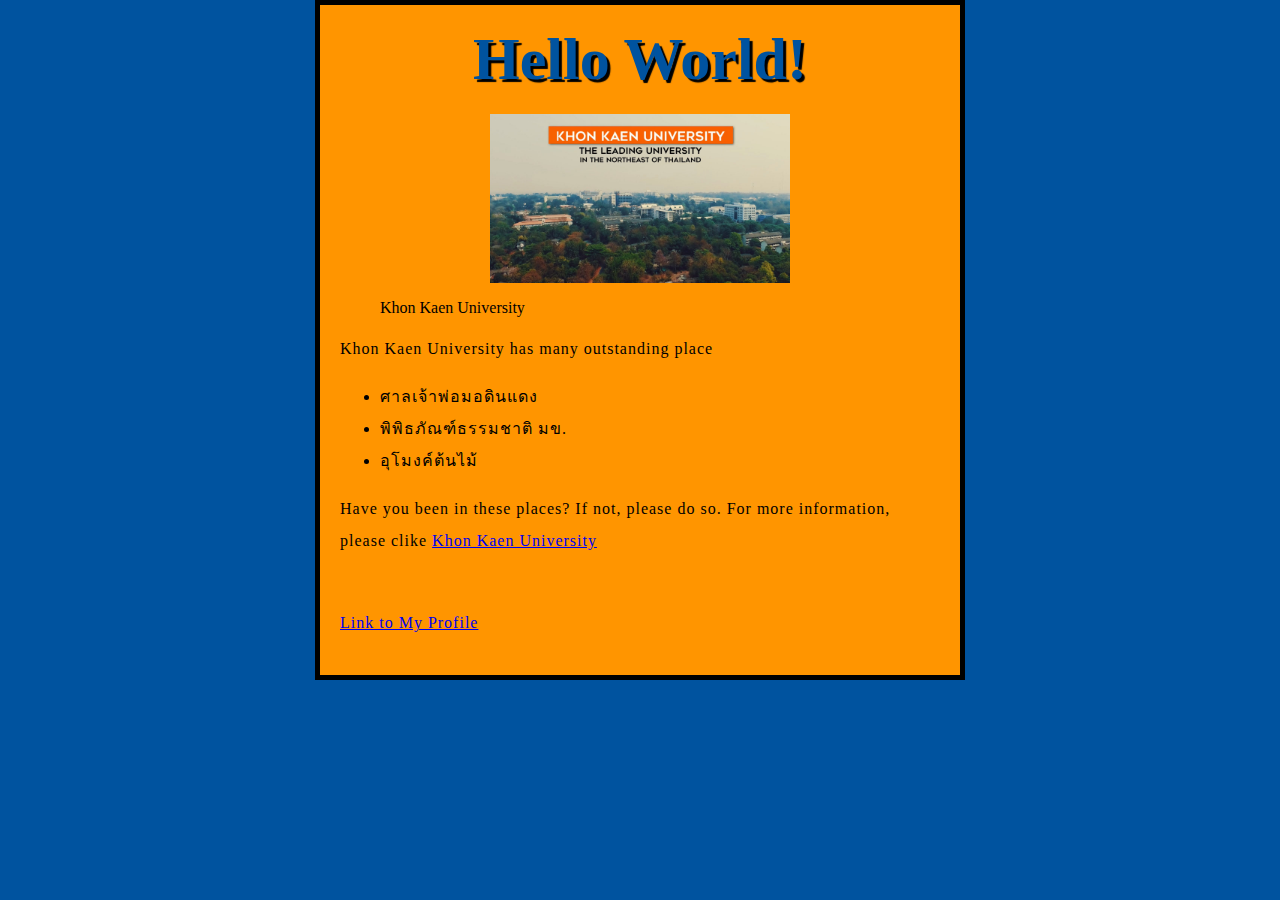
<file: index.html>
<!DOCTYPE html>
<html>
	<head>
		<meta charset="utf-8">
		<title>My test page</title>
		<link href="styles/style.css" rel="stylesheet" type="text/css">
	</head>
	<body>
		<h1>Hello World!</h1>
		<img src="image/kku.jpg" width="50%" height="50%" alt="My test image">
		<figure>Khon Kaen University</figure>
		<P>Khon Kaen University has many outstanding place</P>
		<ul>
			<li>ศาลเจ้าพ่อมอดินแดง</li>
			<li>พิพิธภัณฑ์ธรรมชาติ มข.</li>
			<li>อุโมงค์ต้นไม้</li>
		</ul>
		<P>Have you been in these places? If not, please do so. For more information, please clike <a href="http://www.kku.ac.th">Khon Kaen University</a></P>
		<br>
		<p><a href="Sayomphoo/index.html">Link to My Profile</a></p>
	</body>
</html>
</file>
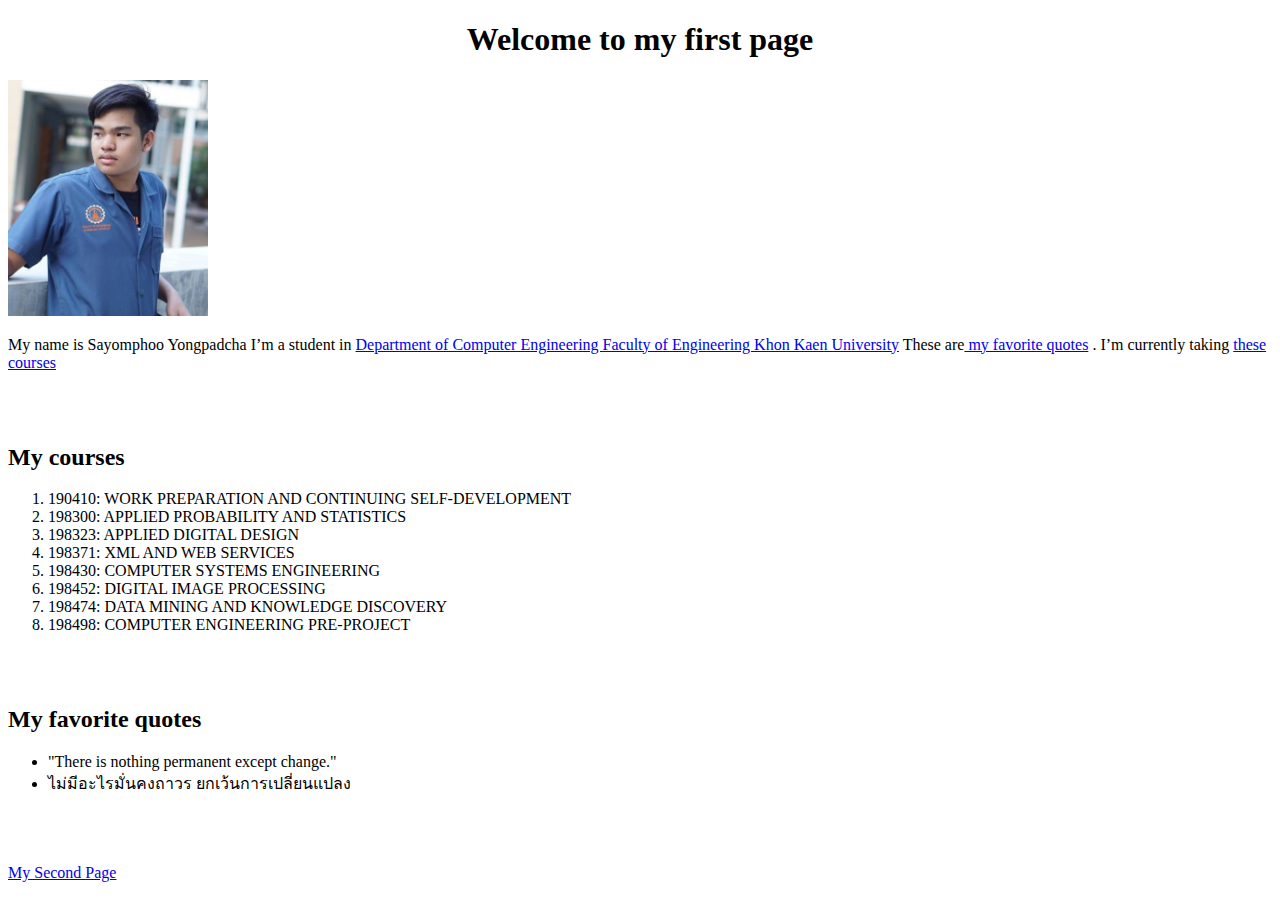
<file: Sayomphoo/index.html>
<!DOCTYPE html>
<html>
	<head>
		<meta charset="utf-8">
		<title>Sayomphoo Yongpadcha</title>
		<link href="styles/style.css" rel="stylesheet" type="text/css">
	</head>
	<body>
		<h1>Welcome to my first page</h1>
		<img src="image/mypic.jpg">
    <p>My name is Sayomphoo Yongpadcha I’m a student in
      <a href="https://www.en.kku.ac.th/web/coe/"> Department of Computer Engineering Faculty of Engineering Khon Kaen University</a>
      These are<a href="#Mycourses"> my favorite quotes</a>
      . I’m currently taking <a href="#Myquotes">these courses</a>
    </p>
    <br>
    <br>
    <h2 id="Mycourses">My courses</h2>
    <ol>
			<li>190410: WORK PREPARATION AND CONTINUING SELF-DEVELOPMENT</li>
			<li>198300: APPLIED PROBABILITY AND STATISTICS</li>
      <li>198323: APPLIED DIGITAL DESIGN</li>
      <li>198371: XML AND WEB SERVICES</li>
      <li>198430: COMPUTER SYSTEMS ENGINEERING</li>
      <li>198452: DIGITAL IMAGE PROCESSING</li>
      <li>198474: DATA MINING AND KNOWLEDGE DISCOVERY</li>
      <li>198498: COMPUTER ENGINEERING PRE-PROJECT</li>
		</ol>
    <br>
    <br>
    <h2 id="Myquotes">My favorite quotes</h2>
    <ul>
      <li>"There is nothing permanent except change."</li>
      <li>ไม่มีอะไรมั่นคงถาวร ยกเว้นการเปลี่ยนแปลง</li>
    </ul>
    <br>
    <br>
    <p><a href="mysecondpage.html">My Second Page</a></p>
	</body>
</html>
</file>
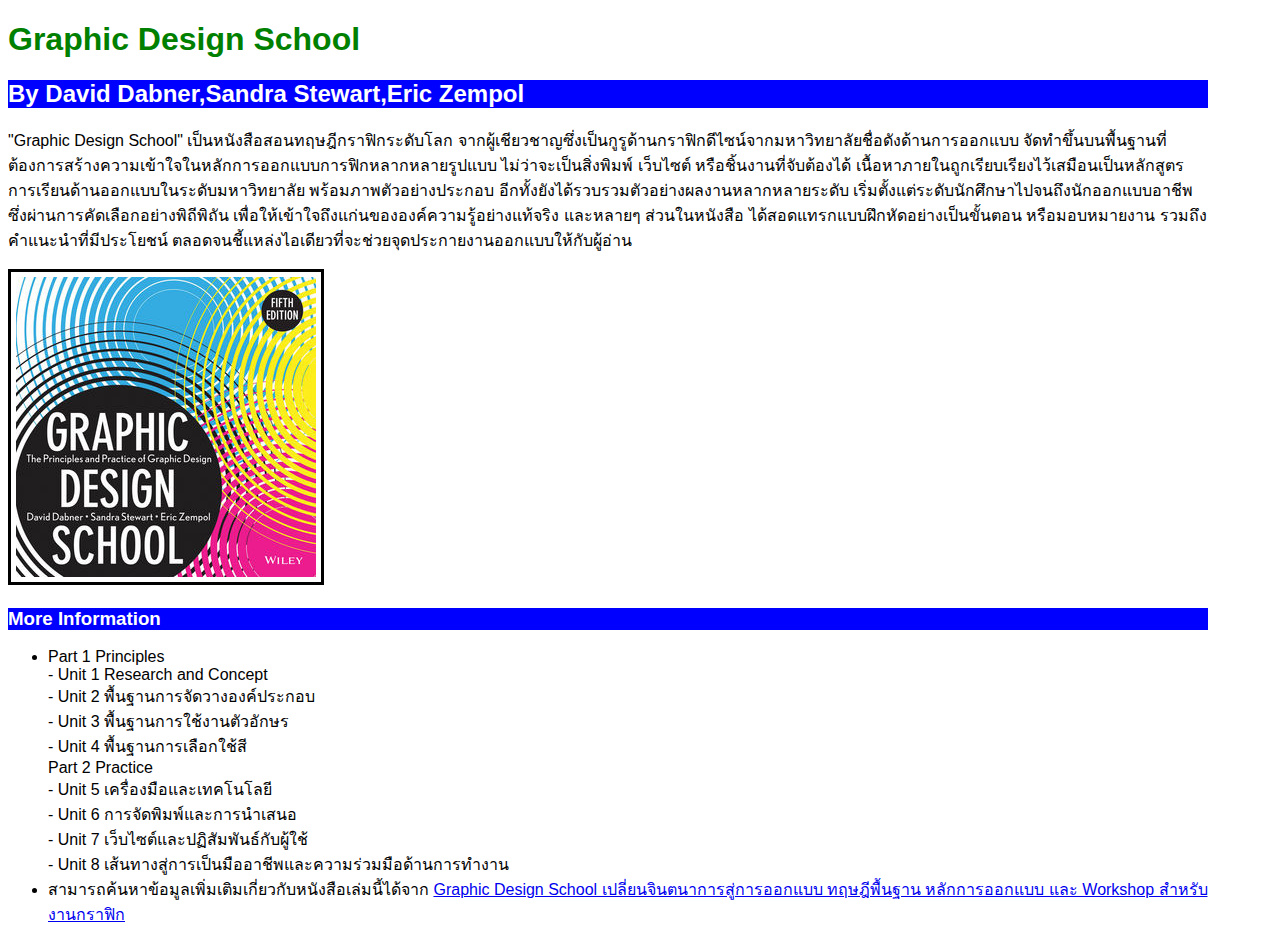
<file: Sayomphoo/mysecondpage.html>
<!DOCTYPE html>
<html>
	<head>
		<meta charset="utf-8">
		<title>A book to read</title>
		<link href="styles/style2.css" rel="stylesheet" type="text/css">
	</head>
	<body>
		<h1 id="bookName">Graphic Design School</h1>
    <h2 id="bookAut">By David Dabner,Sandra Stewart,Eric Zempol</h2>
    <p>"Graphic Design School" เป็นหนังสือสอนทฤษฎีกราฟิกระดับโลก จากผู้เชียวชาญซึ่งเป็นกูรูด้านกราฟิกดีไซน์จากมหาวิทยาลัยชื่อดังด้านการออกแบบ จัดทำขึ้นบนพื้นฐานที่ต้องการสร้างความเข้าใจในหลักการออกแบบการฟิกหลากหลายรูปแบบ ไม่ว่าจะเป็นสิ่งพิมพ์ เว็บไซต์ หรือชิ้นงานที่จับต้องได้ เนื้อหาภายในถูกเรียบเรียงไว้เสมือนเป็นหลักสูตรการเรียนด้านออกแบบในระดับมหาวิทยาลัย พร้อมภาพตัวอย่างประกอบ อีกทั้งยังได้รวบรวมตัวอย่างผลงานหลากหลายระดับ เริ่มตั้งแต่ระดับนักศึกษาไปจนถึงนักออกแบบอาชีพ ซึ่งผ่านการคัดเลือกอย่างพิถีพิถัน เพื่อให้เข้าใจถึงแก่นขององค์ความรู้อย่างแท้จริง และหลายๆ ส่วนในหนังสือ ได้สอดแทรกแบบฝึกหัดอย่างเป็นขั้นตอน หรือมอบหมายงาน รวมถึงคำแนะนำที่มีประโยชน์ ตลอดจนชี้แหล่งไอเดียวที่จะช่วยจุดประกายงานออกแบบให้กับผู้อ่าน</p>
		<img id="bookImg" src="image/mybook.jpg">
    <h3 id="moreInfo">More Information</h3>
    <ul>
      <li>Part 1 Principles
        <br>- Unit 1 Research and Concept
        <br>- Unit 2 พื้นฐานการจัดวางองค์ประกอบ
        <br>- Unit 3 พื้นฐานการใช้งานตัวอักษร
        <br>- Unit 4 พื้นฐานการเลือกใช้สี
        <br>Part 2 Practice
        <br>- Unit 5 เครื่องมือและเทคโนโลยี
        <br>- Unit 6 การจัดพิมพ์และการนำเสนอ
        <br>- Unit 7 เว็บไซต์และปฏิสัมพันธ์กับผู้ใช้
        <br>- Unit 8 เส้นทางสู่การเป็นมืออาชีพและความร่วมมือด้านการทำงาน
      </li>
      <li>สามารถค้นหาข้อมูลเพิ่มเติมเกี่ยวกับหนังสือเล่มนี้ได้จาก
        <a href="https://www.se-ed.com/product/Graphic-Design-School.aspx?no=9786162005794">Graphic Design School เปลี่ยนจินตนาการสู่การออกแบบ ทฤษฎีพื้นฐาน หลักการออกแบบ และ Workshop สำหรับงานกราฟิก</a></li>
    </ul>
	</body>
</html>
</file>
<file: styles/style.css>
html {
	background-color: #00539F;
}

body {
	width: 600px;
	margin: 0 auto;
	background-color: #FF9500;
	padding: 0 20px 20px 20px;
	border: 5px solid black;
}

p, li {
	font-size: 16px;
	line-height: 2;
	letter-spacing: 1px;
}

h1 {
	margin: 0;
	padding: 20px 0;
	color: #00539F;
	text-shadow: 3px 3px 1px black;
	text-align: center;
	font-size: 60px;
}

img {
	display: block;
	margin: 0 auto;
}
</file>
<file: Sayomphoo/styles/style.css>
h1 {
	text-align: center;
	/*font-size: 60px;*/
}

img {
	width: 100%;
	height: 100%;
	max-width: 200px;
	max-height: 250px;
}
</file>
<file: Sayomphoo/styles/style2.css>
html {
	font-family: 'Verdena', sans-serif;
}

body {
	width: 1200px;
}

h1 {
	color: green;
}

h2,h3 {
	background: blue;
	color: white;
}

img {
	padding: 5px;
	border-style: solid;
	border-width: 3px;
}
</file>
